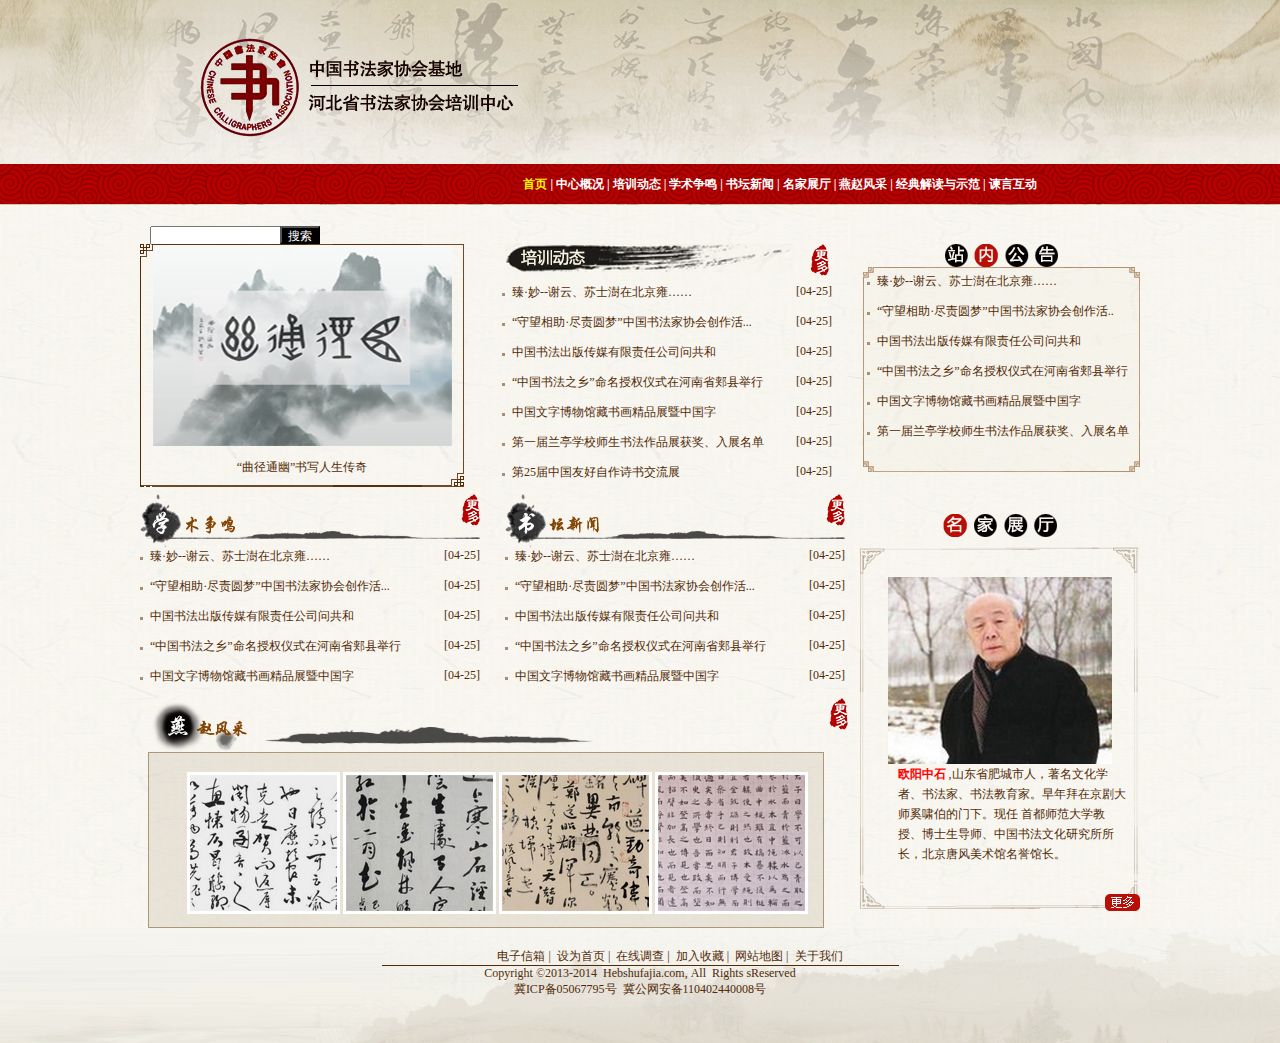
<file: lab9/index.html>
<DOCTYPE html>
<html>
<head>
     <title>河北书法家协会培训中心</title>
     <meta charset="utf-8">
     <link rel="stylesheet" type="text/css" href="css/index.css">
</head>
<body>
<!--页面顶部-->
<div id="dingbu">
  <div class="logo">
      <img src="images/logo.png" class="img1"/>
  </div>
  <div class="daohang">
     <div class="chaolianjie">
        
        <a href="index.html"><span class="shouye">首页</span></a>
        |
        <a href="#">中心概况</a>
        |
        <a href="#">培训动态</a>
        |
        <a href="#">学术争鸣</a>
        |
        <a href="#">书坛新闻</a>
        |
        <a href="#">名家展厅</a>
        |
        <a href="#">燕赵风采</a>
        |
        <a href="#">经典解读与示范</a>
        |
        <a href="#">谏言互动</a>
     </div>
  <div class="sousuokuang">

     <div class="baikuang">
        <input type="text" name="sousuo"/>
     </div>
     <div class="sousuo">
        <input type="submit" value="搜索" style="width:40px;height:18px;background:black;color:white;">
     </div>
     </div>
  </div>
</div>
<!--页面主体部分-->
<div id="zhuti">
  <div id="content-top">
    <div class="news_pic">
      <div class="news_image">
        <img src="images/news.jpg"/>
      </div>
      <div class="news_text">“曲径通幽”书写人生传奇</div>
      </div>
    <div class="news_list">
      <div class="peixundongtai">
        <span class="more"><img src="images/more.png"/></span>
      </div>
      <ul>
        <li><a href="#">臻·妙--谢云、苏士澍在北京雍……</a><span class="date">[04-25]</span></li>
        <li><a href="#">“守望相助·尽责圆梦”中国书法家协会创作活...</a><span class="date">[04-25]</span></li>
        <li><a href="#">中国书法出版传媒有限责任公司问共和</a><span class="date">[04-25]</span></li>
        <li><a href="#">“中国书法之乡”命名授权仪式在河南省郏县举行</a><span class="date">[04-25]</span></li>
        <li><a href="#">中国文字博物馆藏书画精品展暨中国字</a><span class="date">[04-25]</span></li>
        <li><a href="#">第一届兰亭学校师生书法作品展获奖、入展名单</a><span class="date">[04-25]</span></li>
        <li><a href="#">第25届中国友好自作诗书交流展</a><span class="date">[04-25]</span></li>
      </ul>
    </div>
    <div class="news_announce">
      <img src="images/board.png"/>
      <ul>
        <li><a href="#">臻·妙--谢云、苏士澍在北京雍……</a></li>
        <li><a href="#">“守望相助·尽责圆梦”中国书法家协会创作活..</a></li>
        <li><a href="#">中国书法出版传媒有限责任公司问共和</a></li>
        <li><a href="#">“中国书法之乡”命名授权仪式在河南省郏县举行</a></li>
        <li><a href="#">中国文字博物馆藏书画精品展暨中国字</a></li>
        <li><a href="#">第一届兰亭学校师生书法作品展获奖、入展名单</a></li>
      </ul>

        </div>
      </div>
      <div id="content_bottom_left">
        <div id="academic">
          <div class="academic_image">
            <span class="more"><img src="images/more.png"/></span>
          </div>
          <ul>
            <li><a href="#">臻·妙--谢云、苏士澍在北京雍……</a><span class="date">[04-25]</span></li>
            <li><a href="#">“守望相助·尽责圆梦”中国书法家协会创作活...</a><span class="date">[04-25]</span></li>
            <li><a href="#">中国书法出版传媒有限责任公司问共和</a><span class="date">[04-25]</span></li>
            <li><a href="#">“中国书法之乡”命名授权仪式在河南省郏县举行</a><span class="date">[04-25]</span></li>
            <li><a href="#">中国文字博物馆藏书画精品展暨中国字</a><span class="date">[04-25]</span></li>
          </ul>
        </div>
      <div id="book_news">
        <div class="book_news_image">
          <span class="more"><img src="images/more.png"/></span>
        </div>
        <ul>
         <li><a href="#">臻·妙--谢云、苏士澍在北京雍……</a><span class="date">[04-25]</span></li>
         <li><a href="#">“守望相助·尽责圆梦”中国书法家协会创作活...</a><span class="date">[04-25]</span></li>
         <li><a href="#">中国书法出版传媒有限责任公司问共和</a><span class="date">[04-25]</span></li>
         <li><a href="#">“中国书法之乡”命名授权仪式在河南省郏县举行</a><span class="date">[04-25]</span></li>
         <li><a href="#">中国文字博物馆藏书画精品展暨中国字</a><span class="date">[04-25]</span></li>
        </ul>
      </div>
      <div id="fengcai">
        <div class="fengcai_image">
          <span class="more"><img src="images/more.png"/></span>
        </div>
        <div class="fourpictures">
          <a href="#"><img src="images/fengcai1.jpg"/></a>
          <a href="#"><img src="images/fengcai2.jpg"/></a>
          <a href="#"><img src="images/fengcai3.jpg"/></a>
          <a href="#"><img src="images/fengcai4.jpg"/></a>
        </div>
      </div>
    </div>
    <div id="content_bottom_right">
      <div class="mingjiazhanting"><img src="images/show.png"/></div>
        <div class="mingjia">
          <img src="images/mingjia.jpg"/>
          <p>
            <span class="person">欧阳中石</span>
            ,山东省肥城市人，著名文化学者、书法家、书法教育家。早年拜在京剧大师奚啸伯的门下。现任 首都师范大学教授、博士生导师、中国书法文化研究所所长，北京唐风美术馆名誉馆长。
          </p>
          <span class="view"><img src="images/view.png"/></span>
        </div>
   </div>
</div>
    <!--页脚部分-->
    <div id="footer">
      <div class="youqinglianjie">
        <a href="#">电子信箱</a>&nbsp;|&nbsp;
        <a href="#">设为首页</a>&nbsp;|&nbsp;
        <a href="#">在线调查</a>&nbsp;|&nbsp;
        <a href="#">加入收藏</a>&nbsp;|&nbsp;
        <a href="#">网站地图</a>&nbsp;|&nbsp;
        <a href="#">关于我们</a>
      </div>
      <div class="fengexian">
        <img src="images/line.jpg"/>
      </div>
      Copyright &copy;2013-2014&nbsp; Hebshufajia.com,&nbsp;All&nbsp; Rights&nbsp;sReserved  <br/>
      冀ICP备05067795号 &nbsp;冀公网安备110402440008号
    </div>
</body>
</html>
</file>
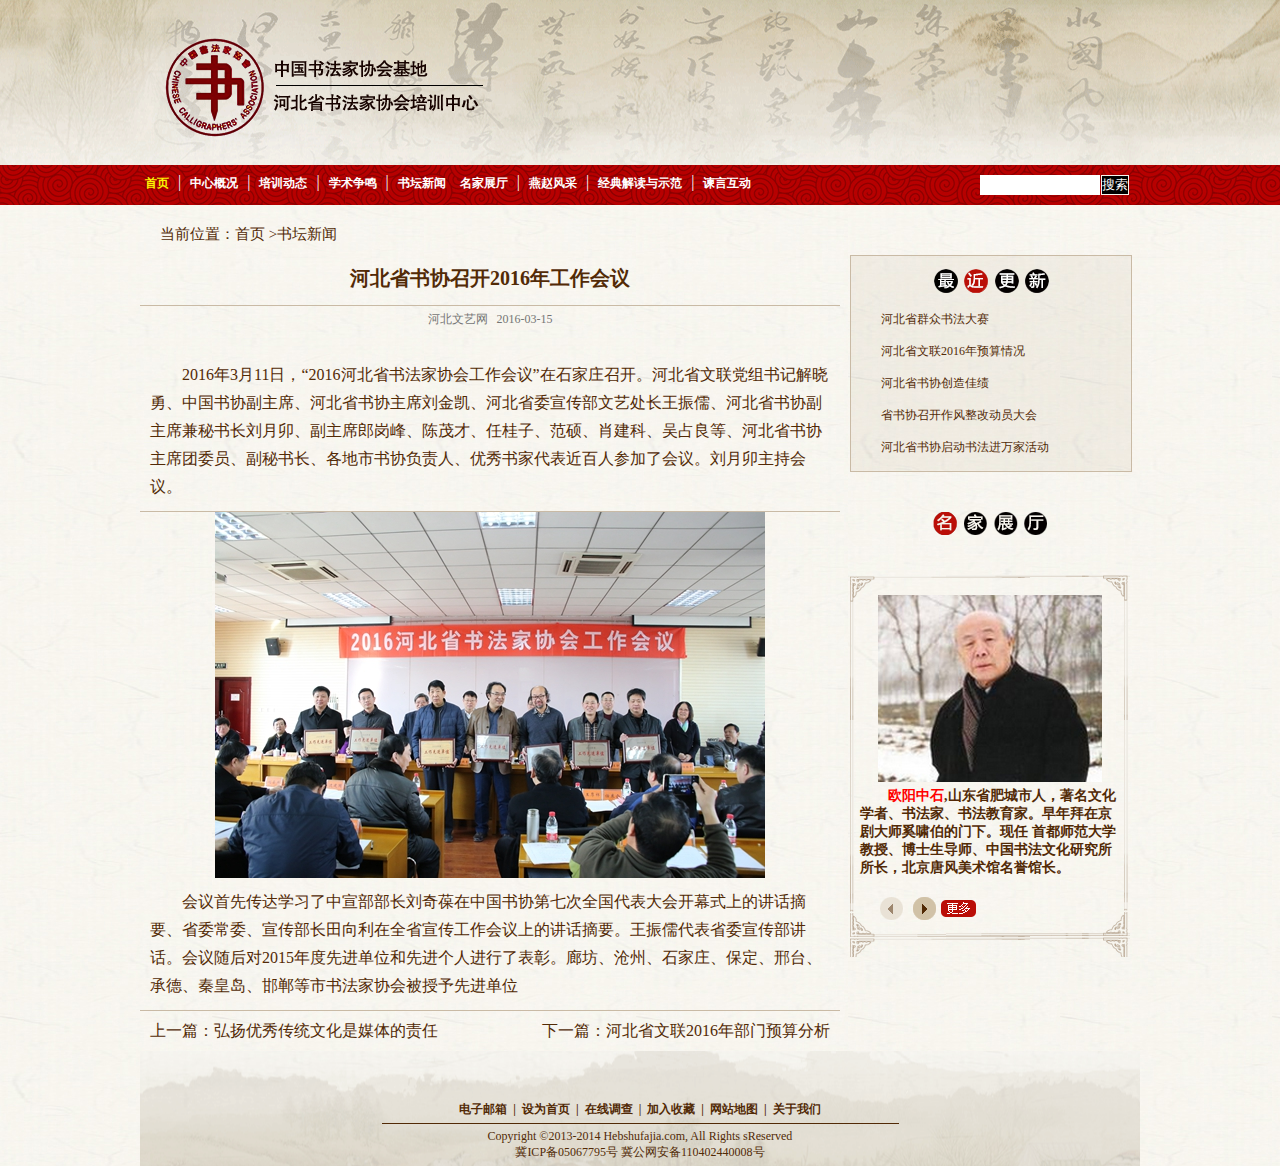
<file: lab10/content.html>
<DOCTYPE html>
<html>
<head> 
     <title>河北省书法家协会-内容</title>
     <meta charset="utf-8">
     <link rel="stylesheet" type="text/css" href="css/dingbukuangjia.css">
     <link rel="stylesheet" type="text/css" href="css/yejiao.css">
     <link rel="stylesheet" type="text/css" href="css/content.css">
</head>
<body>
<!--顶部框架-->
<div class="dingbukuang">
  <div class="logokuang">
   <img src="images/logo.png">
  </div>
  <div class="daohangkuang">
   <div class="daohangneirong">
    <div class="chaolianjie">
     <a href="index.html" style="color:#f9f603;">首页</a>
     |
     <a href="#">中心概况</a>
     |
     <a href="#">培训动态</a>
     |
     <a href="#">学术争鸣</a>
     |
     <a href="#">书坛新闻</a>
     <a href="#">名家展厅</a> 
     |
     <a href="#">燕赵风采</a>
     |
     <a href="#">经典解读与示范</a>
     |
     <a href="#">谏言互动</a>
    </div>
   <div class="sousuoneirong">    
     <div class="sousuoanniu">
        <input type="button" value="搜索" class="anniu">
     </div>
     <div class="sousuobaikuang">
        <input type="text" name="sousuo" class="baikuang"/>
     </div>
   </div>
  </div>
 </div>
</div>
<!--index内容-->
<div class="neirongkuang">
 <div class="zuocekuangjia">
  <div class="weizhi">
     <p>当前位置：<a href="index.html">首页</a> &gt;书坛新闻</p>
  </div>
  <div class="dabiaoti">
     <p>河北省书协召开2016年工作会议<p>
  </div>
  <div class="riqi">
   <p>河北文艺网&nbsp;&nbsp;&nbsp;2016-03-15</p>
  </div>
  <div class="zhengwen">
   <p>2016年3月11日，“2016河北省书法家协会工作会议”在石家庄召开。河北省文联党组书记解晓勇、中国书协副主席、河北省书协主席刘金凯、河北省委宣传部文艺处长王振儒、河北省书协副主席兼秘书长刘月卯、副主席郎岗峰、陈茂才、任桂子、范硕、肖建科、吴占良等、河北省书协主席团委员、副秘书长、各地市书协负责人、优秀书家代表近百人参加了会议。刘月卯主持会议。
   </p>
   <h1>
   <img src="images/huiyi.jpg"/>
   </h1>
   <p>
   会议首先传达学习了中宣部部长刘奇葆在中国书协第七次全国代表大会开幕式上的讲话摘要、省委常委、宣传部长田向利在全省宣传工作会议上的讲话摘要。王振儒代表省委宣传部讲话。会议随后对2015年度先进单位和先进个人进行了表彰。廊坊、沧州、石家庄、保定、邢台、承德、秦皇岛、邯郸等市书法家协会被授予先进单位
   </p>
  </div>
  <div class="zhengwendibu">
   <div class="shangyipian">
    <p>上一篇：<a href="#">弘扬优秀传统文化是媒体的责任</a></p>
   </div>
   <div class="xiayipian">
    <p>下一篇：<a href="#">河北省文联2016年部门预算分析</a></p>
   </div>
  </div>
  </div>
 <div class="youcekuangjia">
  <div class="zuijingengxinkuang">
   <div class="tupiankuang"> 
    <p>
     <img src="images/news.png"/>
    </p>
   </div>
   <div class="wenzikuang">
    <p><a href="#">河北省群众书法大赛</a></p>
    <p><a href="#">河北省文联2016年预算情况</a></p>
    <p><a href="#">河北省书协创造佳绩</a></p>
    <p><a href="#">省书协召开作风整改动员大会</a></p>
    <p><a href="#">河北省书协启动书法进万家活动</a></p>
   </div>
  </div>
  <div class="mingjiazhantingkuang">
   <div class="tupiankuang">
    <p>
     <img src="images/show.png">
    </p>
  </div>
  <div class="renwukuang">
   <div>
    <h1>
    <img src="images/mingjia.jpg">
    </h1>
    <p>
     <span class="mingzi">欧阳中石</span>,山东省肥城市人，著名文化学者、书法家、书法教育家。早年拜在京剧大师奚啸伯的门下。现任 首都师范大学教授、博士生导师、中国书法文化研究所所长，北京唐风美术馆名誉馆长。
    </p>
  </div>
  <div>
   <div class="zuoji">
    <a href="#"><img src="images/before.png"></a>
   </div>
   <div class="youji">
   <a href="#"><img src="images/next1.png">
   </div>
   <div class="gengduo">
    <a href="#"><img src="images/view.png"></a>
   </div>
  </div>
 </div>
</div>
</div>
</div>
<!--页脚-->
<div class="yejiaokuang">
 <div class="youqinglianjiekuang">
  <p>
  <a href="#">电子邮箱</a>
  &nbsp;|&nbsp;
  <a href="#">设为首页</a>
  &nbsp;|&nbsp;
  <a href="#">在线调查</a>
  &nbsp;|&nbsp;
  <a href="#">加入收藏</a>
  &nbsp;|&nbsp;
  <a href="#">网站地图</a>
  &nbsp;|&nbsp;
  <a href="#">关于我们</a>
  </p>
 </div>
 <div class="yejiaotupiankuang">
  <p>
  <img src="images/line.jpg">
  </p>
 </div>
 <div class="beiankuang">
  <p>Copyright ©2013-2014  Hebshufajia.com, All  Rights sReserved</p>
  <p>冀ICP备05067795号  冀公网安备110402440008号</p>
 </div>
</div>
</body>
</html>
</file>
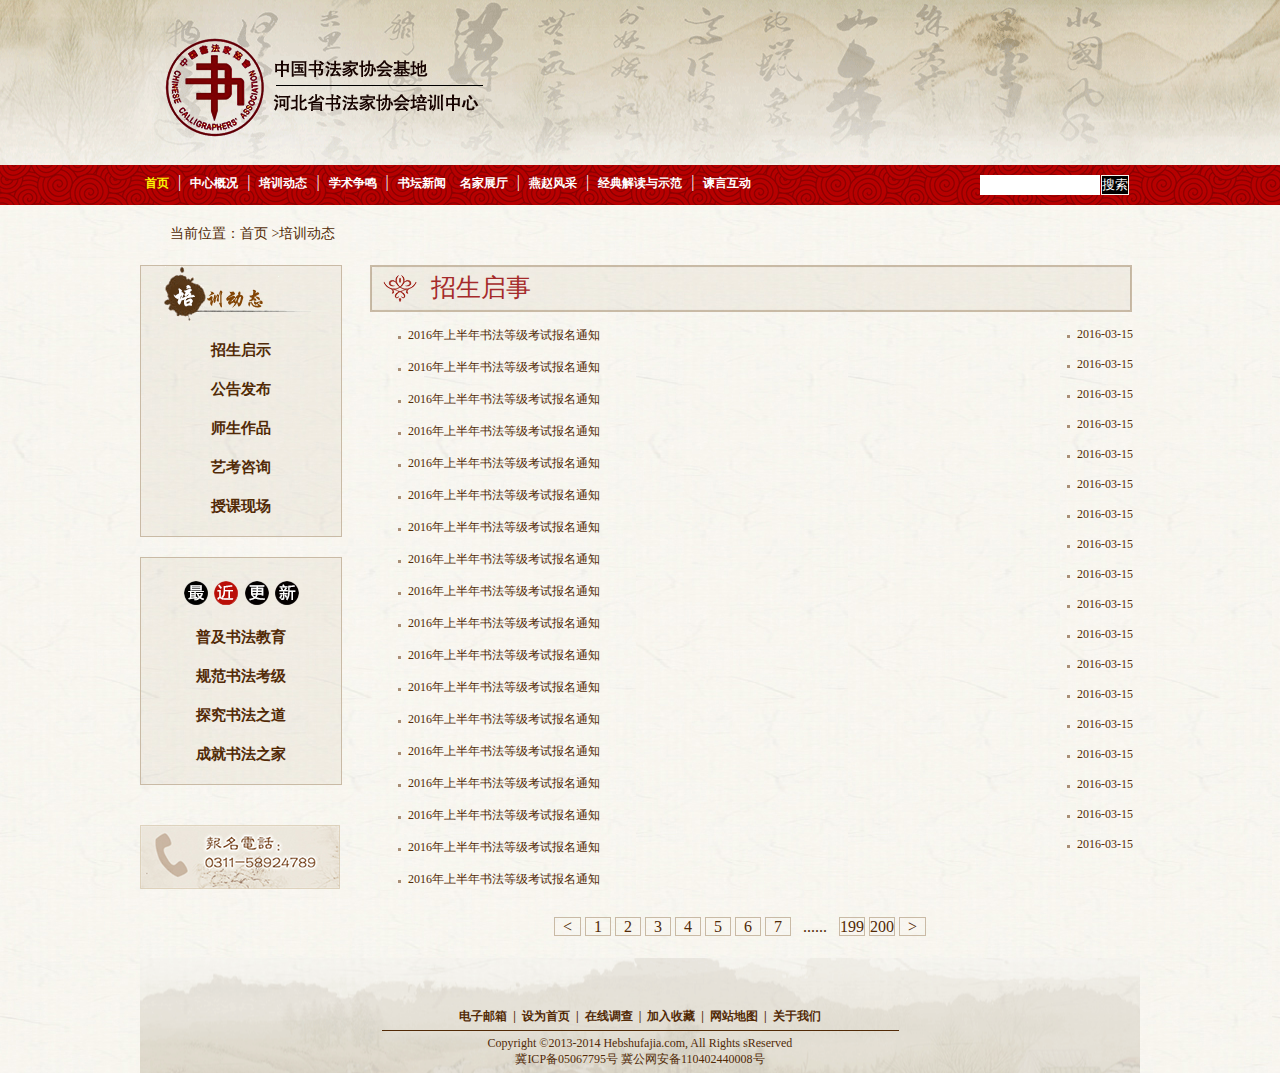
<file: lab10/list.html>
<DOCTYPE html>
<html>
<head> 
     <title>河北省书法家协会—列表</title>
     <meta charset="utf-8">
     <link rel="stylesheet" type="text/css" href="css/dingbukuangjia.css">
     <link rel="stylesheet" type="text/css" href="css/yejiao.css">
     <link rel="stylesheet" type="text/css" href="css/list.css">
</head>
<body>
<!--顶部框架-->
<div class="dingbukuang">
  <div class="logokuang">
   <img src="images/logo.png">
  </div>
  <div class="daohangkuang">
   <div class="daohangneirong">
    <div class="chaolianjie">
     <a href="index.html" style="color:#f9f603;">首页</a>
     |
     <a href="#">中心概况</a>
     |
     <a href="#">培训动态</a>
     |
     <a href="#">学术争鸣</a>
     |
     <a href="#">书坛新闻</a>
     <a href="#">名家展厅</a> 
     |
     <a href="#">燕赵风采</a>
     |
     <a href="#">经典解读与示范</a>
     |
     <a href="#">谏言互动</a>
    </div>
   <div class="sousuoneirong">    
     <div class="sousuoanniu">
        <input type="button" value="搜索" class="anniu">
     </div>
     <div class="sousuobaikuang">
        <input type="text" name="sousuo" class="baikuang"/>
     </div>
   </div>
  </div>
 </div>
</div>
<!--内容-->
<div class="neirongkuang">
 <div class="zuocekuangjia">
  <div class="weizhi">
   <p>当前位置：<a href="index.html">首页</a> &gt;培训动态</p>
  </div>
  <div class="peixundongtaikuang">
   <div class="peixundongtai">
     <div>
      <img src="images/pxdt.png">
     </div>
     <div>
      <ul>
       <li>
        <a href="#">&nbsp;&nbsp;&nbsp;&nbsp;&nbsp;招生启示&nbsp;&nbsp;&nbsp;&nbsp;&nbsp;</a>
       </li>
       <li>
        <a href="#">&nbsp;&nbsp;&nbsp;&nbsp;&nbsp;公告发布&nbsp;&nbsp;&nbsp;&nbsp;&nbsp;</a>
       </li>
       <li>
        <a href="#">&nbsp;&nbsp;&nbsp;&nbsp;&nbsp;师生作品&nbsp;&nbsp;&nbsp;&nbsp;&nbsp;</a>
       </li>
       <li>
        <a href="#">&nbsp;&nbsp;&nbsp;&nbsp;&nbsp;艺考咨询&nbsp;&nbsp;&nbsp;&nbsp;&nbsp;</a>
       </li>
       <li>
        <a href="#">&nbsp;&nbsp;&nbsp;&nbsp;&nbsp;授课现场&nbsp;&nbsp;&nbsp;&nbsp;&nbsp;</a>
       </li>
     </div>
    </div>
   </div>
   <div class="zuijingengxinkuang">
    <div class="zuijingengxin">
     <p>
      <img src="images/news.png">
     </p>
     <p>
      <ul>
       <li>
        <a href="#">&nbsp;&nbsp;&nbsp;&nbsp;&nbsp;普及书法教育&nbsp;&nbsp;&nbsp;&nbsp;&nbsp;</a>
       </li>
       <li>
        <a href="#">&nbsp;&nbsp;&nbsp;&nbsp;&nbsp;规范书法考级&nbsp;&nbsp;&nbsp;&nbsp;&nbsp;</a>
       </li>
       <li>
        <a href="#">&nbsp;&nbsp;&nbsp;&nbsp;&nbsp;探究书法之道&nbsp;&nbsp;&nbsp;&nbsp;&nbsp;</a>
       </li>
       <li>
        <a href="#">&nbsp;&nbsp;&nbsp;&nbsp;&nbsp;成就书法之家&nbsp;&nbsp;&nbsp;&nbsp;&nbsp;</a>
       </li>
     </p>
    </div>
   </div>
   <div class="baomingdianhuakuang">
    <p>
    <img src="images/tel.gif">
    </p>
   </div>
  </div>
  <div class="youcekuangjia">
   <div class="zhaoshengqishikuang">
    <p>招生启事</p>
   </div>
   <div class="kaoshibaogaotongzhi">
    <ul>
     <li><a href="#">2016年上半年书法等级考试报名通知</a></li>
     <li><a href="#">2016年上半年书法等级考试报名通知</a></li>
     <li><a href="#">2016年上半年书法等级考试报名通知</a></li>
     <li><a href="#">2016年上半年书法等级考试报名通知</a></li>
     <li><a href="#">2016年上半年书法等级考试报名通知</a></li>
     <li><a href="#">2016年上半年书法等级考试报名通知</a></li>
     <li><a href="#">2016年上半年书法等级考试报名通知</a></li>
     <li><a href="#">2016年上半年书法等级考试报名通知</a></li>
     <li><a href="#">2016年上半年书法等级考试报名通知</a></li>
     <li><a href="#">2016年上半年书法等级考试报名通知</a></li>
     <li><a href="#">2016年上半年书法等级考试报名通知</a></li>
     <li><a href="#">2016年上半年书法等级考试报名通知</a></li>
     <li><a href="#">2016年上半年书法等级考试报名通知</a></li>
     <li><a href="#">2016年上半年书法等级考试报名通知</a></li>
     <li><a href="#">2016年上半年书法等级考试报名通知</a></li>
     <li><a href="#">2016年上半年书法等级考试报名通知</a></li>
     <li><a href="#">2016年上半年书法等级考试报名通知</a></li>
     <li><a href="#">2016年上半年书法等级考试报名通知</a></li>
    </ul>
   </div>
   <div class="tongzhiriqi">
    <ul>
     <li>2016-03-15</li>
     <li>2016-03-15</li>
     <li>2016-03-15</li>
     <li>2016-03-15</li>
     <li>2016-03-15</li>
     <li>2016-03-15</li>
     <li>2016-03-15</li>
     <li>2016-03-15</li>
     <li>2016-03-15</li>
     <li>2016-03-15</li>
     <li>2016-03-15</li>
     <li>2016-03-15</li>
     <li>2016-03-15</li>
     <li>2016-03-15</li>
     <li>2016-03-15</li>
     <li>2016-03-15</li>
     <li>2016-03-15</li>
     <li>2016-03-15</li>
    </ul>
   </div>
   <div class="yeshu">
    <span class="kuang"><a href="#">&nbsp;&nbsp;<&nbsp;&nbsp;</a></span>
    <span class="kuang"><a href="#">&nbsp;&nbsp;1&nbsp;&nbsp;</a></span>
    <span class="kuang"><a href="#">&nbsp;&nbsp;2&nbsp;&nbsp;</a></span>
    <span class="kuang"><a href="#">&nbsp;&nbsp;3&nbsp;&nbsp;</a></span>
    <span class="kuang"><a href="#">&nbsp;&nbsp;4&nbsp;&nbsp;</a></span>
    <span class="kuang"><a href="#">&nbsp;&nbsp;5&nbsp;&nbsp;</a></span>
    <span class="kuang"><a href="#">&nbsp;&nbsp;6&nbsp;&nbsp;</a></span>
    <span class="kuang"><a href="#">&nbsp;&nbsp;7&nbsp;&nbsp;</a></span>
    &nbsp;&nbsp;......&nbsp;&nbsp;
    <span class="kuang"><a href="#">199</a></span>
    <span class="kuang"><a href="#">200</a></span>
    <span class="kuang"><a href="#">&nbsp;&nbsp;>&nbsp;&nbsp;</a></span>
   </div>
  </div>
 </div>
<!--页脚-->
<div class="yejiaokuang">
 <div class="youqinglianjiekuang">
  <p>
  <a href="#">电子邮箱</a>
  &nbsp;|&nbsp;
  <a href="#">设为首页</a>
  &nbsp;|&nbsp;
  <a href="#">在线调查</a>
  &nbsp;|&nbsp;
  <a href="#">加入收藏</a>
  &nbsp;|&nbsp;
  <a href="#">网站地图</a>
  &nbsp;|&nbsp;
  <a href="#">关于我们</a>
  </p>
 </div>
 <div class="yejiaotupiankuang">
  <p>
  <img src="images/line.jpg">
  </p>
 </div>
 <div class="beiankuang">
  <p>Copyright ©2013-2014  Hebshufajia.com, All  Rights sReserved</p>
  <p>冀ICP备05067795号  冀公网安备110402440008号</p>
 </div>
</div>
</body>
</html>
</file>
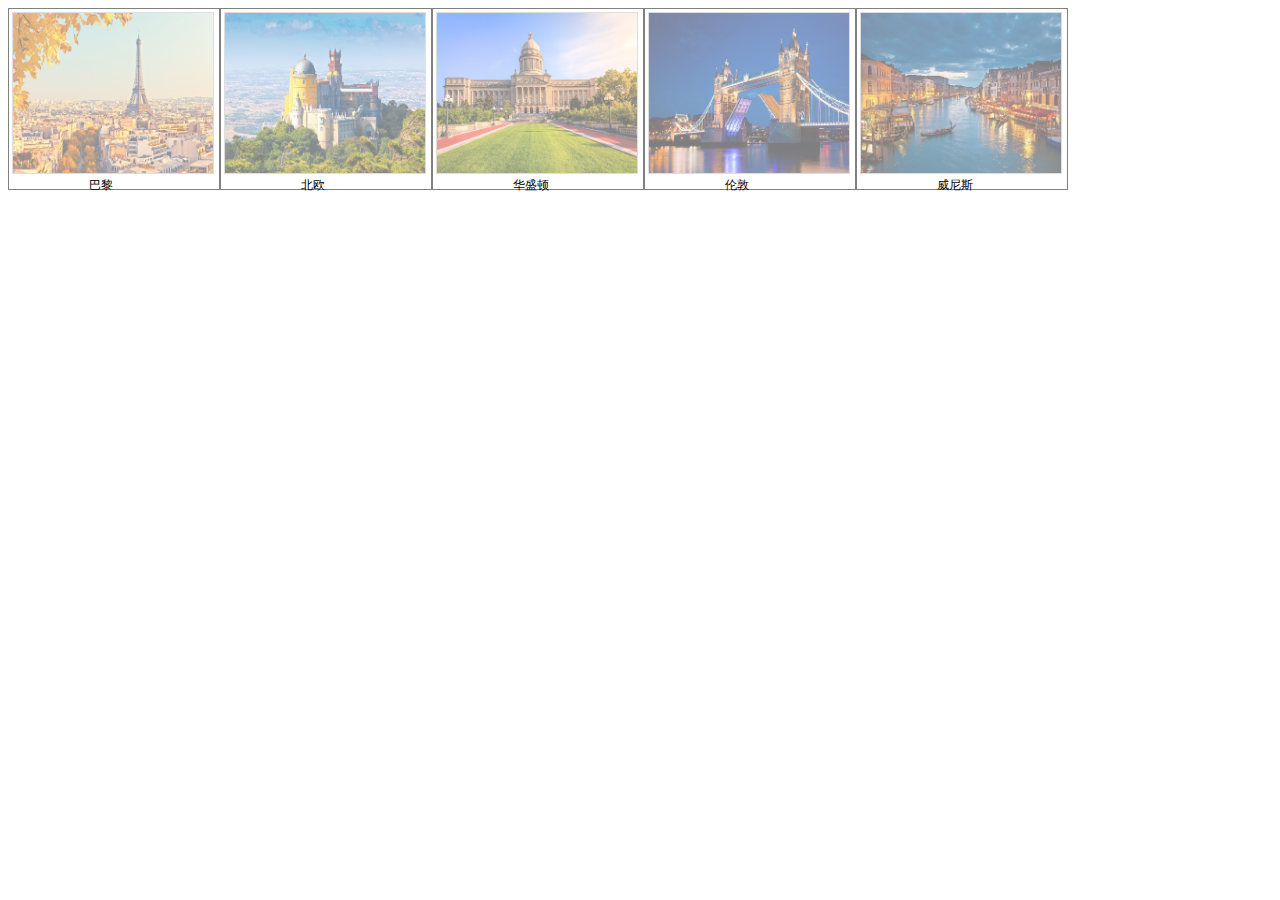
<file: lab11/pictures.html>
<!DOCTYPE html>
<html>
	<head>
		<title>pictures</title>
		<meta  charset="UTF-8"/>
		<style type="text/css">
			.image{
				width:210px;
				height:180px;
				float:left;
				margin:0px 0px 2px 0px;
				border:1px solid gray;
			}
			.img{
				width:205px;
				height:200px;
				float:left;
				opacity:0.5;
			}
			.desc{
				font-size:12px;
				float:left;
				padding:0px 80px;
			}
			.img:hover{
				opacity:1;
			}
			div.image img{
				display:inline;
				margin:3px;
				border:1px solid #bebebe;
				width:200px;
				height:160px;
			}
			div.image a:hover img{
				border:1px solid #333333;
			}
		</style>
	</head>
	<body>
		<div class="image">
			<a target="_blank" href="images/pic1.jpg">
				<img class="img" src="images/pic1.jpg" alt="paris"/>
			</a>
			<div class="desc">巴黎</div>
		</div>
		<div class="image">
			<a target="_blank" href="images/pic2.jpg">
				<img class="img" src="images/pic2.jpg" alt="north"/>
			</a>
			<div class="desc">北欧</div>
		</div>
		<div class="image">
			<a target="_blank" href="images/pic3.jpg">
				<img class="img" src="images/pic3.jpg" alt="washington"/>
			</a>
			<div class="desc">华盛顿</div>
		</div>
		<div class="image">
			<a target="_blank" href="images/pic4.jpg">
				<img class="img" src="images/pic4.jpg" alt="lundon"/>
			</a>
			<div class="desc">伦敦</div>
		</div>
		<div class="image">
			<a target="_blank" href="images/pic5.jpg">
				<img class="img" src="images/pic5.jpg" alt="venice"/>
			</a>
			<div class="desc">威尼斯</div>
		</div>
	</body>
</html>
</file>
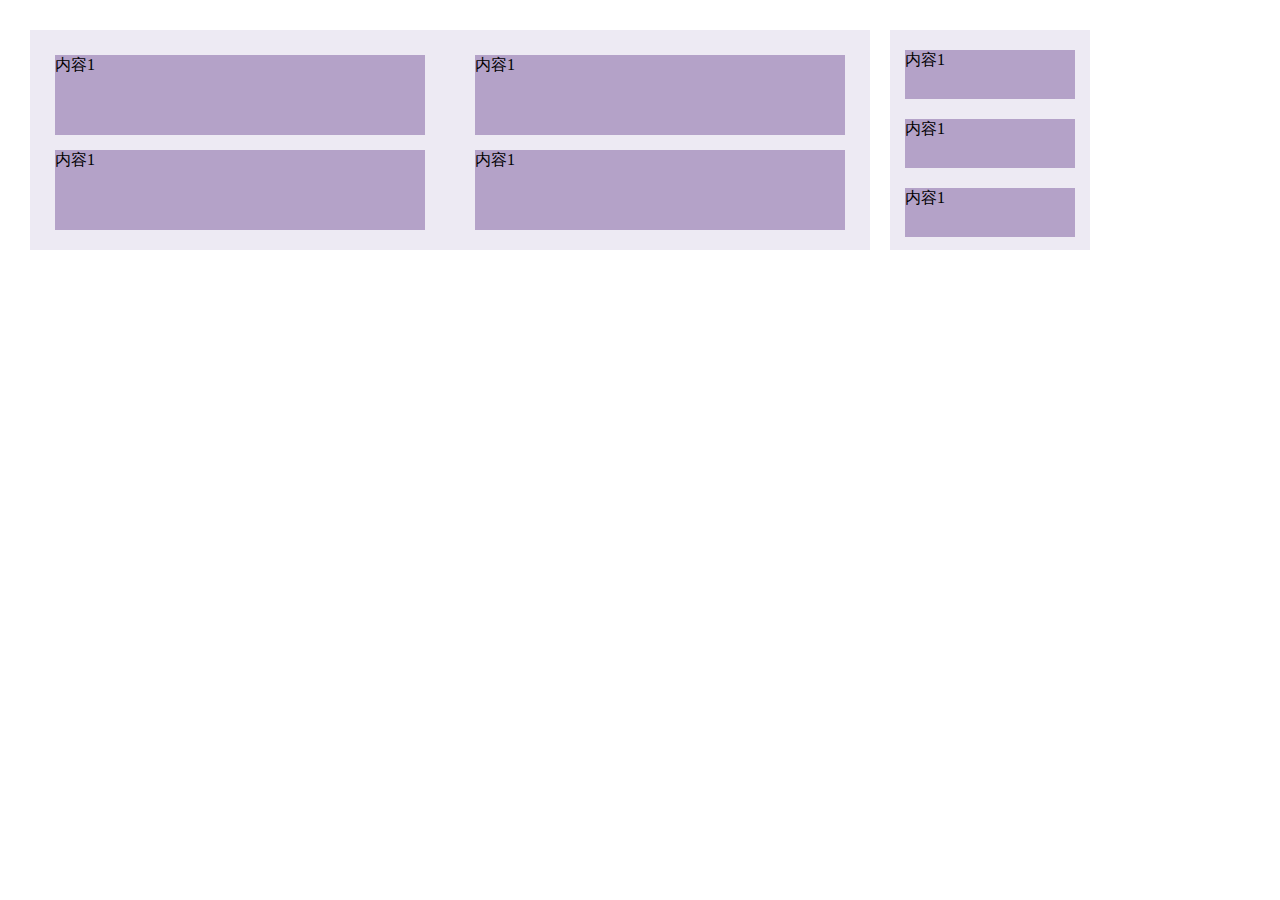
<file: 任务11-1/11-1(1).html>
<!DOCTYPE html>
<html>
	<head>
		<title></title>
		<meta  charset="UTF-8"/>
		<style type="text/css">
		*{  margin:10px;

        }

        .lf{
	        float:left;
	        background-color:#EDEAF3;
        }
        .lfs,.lfx{
	        float: left;
	        height:200px;
	        width:400px;
        }
        .rg{
	        float: left;
	        width:200px;
	        height:220px;
	        background-color:#EDEAF3;

        }
        .lin{
	        margin:15px;
	        height:80px;
	        background-color:#b4a2c8;
        }
        .rin{
	        margin:20px 15px;
	        height:49px;
	        width:;
	        background-color:#b4a2c8;
        }
		</style>
	</head>
	<body>
	<span class="lf">
	        <span class="lfs">
	    	    <div class="lin">内容1</div>
	    	    <div class="lin">内容1</div>
	        </span>
	        <span class="lfx">
	    	    <div class="lin">内容1</div>
	    	    <div class="lin">内容1</div>
	        </span>
	    </span>
	    <div class="rg">
	    	<div class="rin">内容1</div>
	    	<div class="rin">内容1</div>
	    	<div class="rin">内容1</div>
	    </div>
    
		
	</body>
</html>
</file>
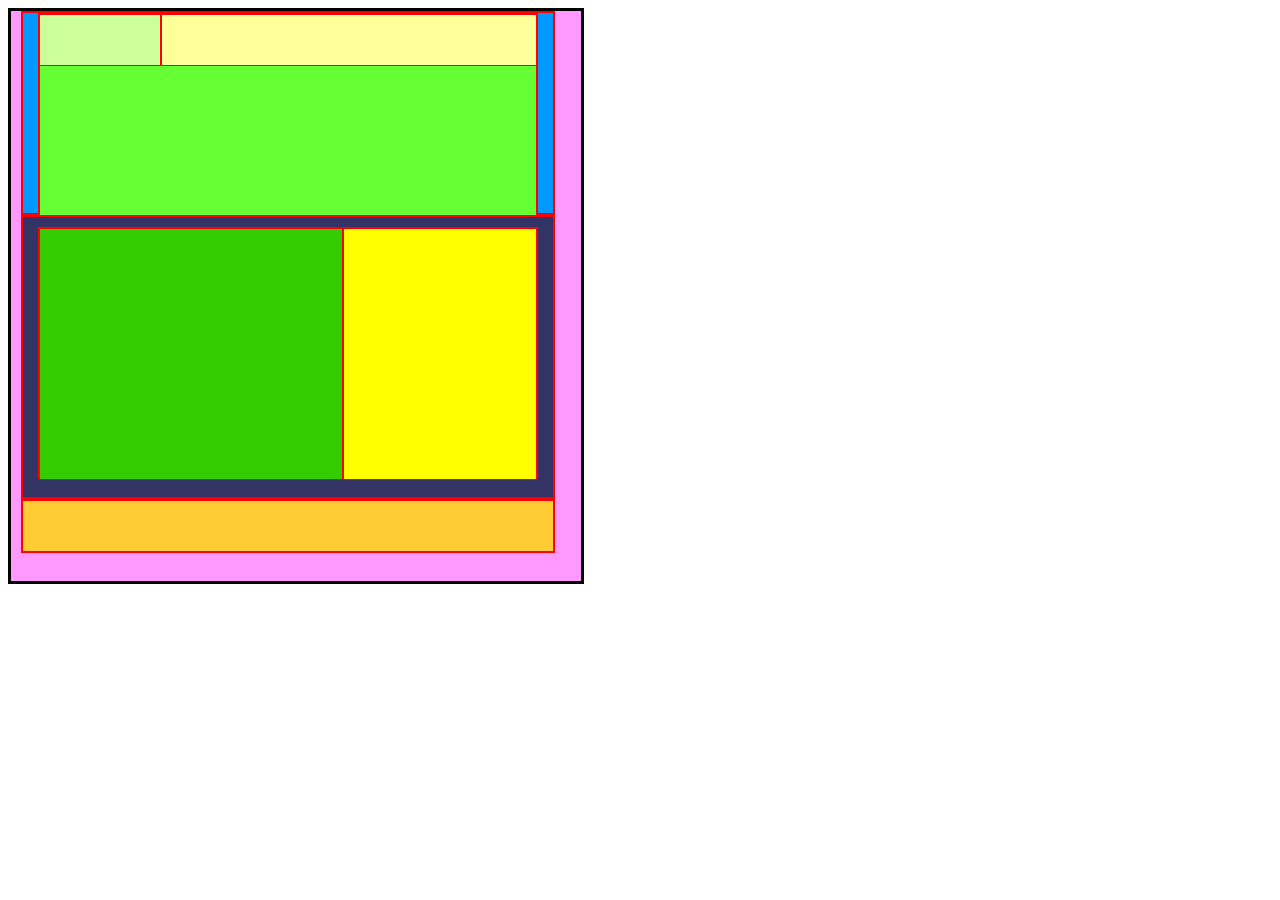
<file: 任务11-1/11-1(2).html>
<!DOCTYPE html>
<html>
	<head>
		<title></title>
		<meta  charset="UTF-8"/>
		<style type="text/css">
		.biggest{
	float:;
	margin:;
	border-color:black;
	border-width:3px;
	border-style:solid;
	padding:0px 10px 20px 10px;
	height:550px;
	width:550px;
	background-color:#ff99ff;
    
}

.one{
	float:;
	margin:;
	border-color:red;
	border-width:2px;
	border-style:solid;
    padding:0px 15px;
	height:200px;
	width:500px;
	background-color:#0099ff;

}
.two{
	float:;
	margin:;
	border-color:red;
	border-width:2px;
	border-style:solid;
	padding:10px 15px 20px 15px;
	height:250px;
	width:500px;
	background-color:#333366;

}
.three{
	float:;
	margin:;
	border-color:red;
	border-width:2px;
	border-style:solid;
	padding:;
	height:50px;
	width:530px;
	background-color:#ffcc33;

}
.onin{
	float:;
	margin:;
	border-color:red;
	border-width:1px;
	border-style:solid;
	padding:;
	height:200px;
	width:;
	background-color:;

}
.twin{
	float:;
	margin:;
	border-color:red;
	border-width:1px;
	border-style:solid;
	padding:;
	height:250px;
	width:;
	background-color:;

}
.a{
	float:left;
	margin:;
	border-color:red;
	border-width:1px;
	border-style:solid;
	padding:;
	height:50px;
	width:120px;
	background-color:#ccff99;

}
.b{
	float:left;
	margin:;
	border-color:red;
	border-width:1px;
	border-style:solid;
	padding:;
	height:50px;
	width:374px;
	background-color:#ffff99;

}
.c{
	float:;
	margin:;
	border-color:red;
	border-width:1px;
	border-style:solid;
	padding:;
	height:200px;
	width:;
	background-color:#66ff33;

}
.d{
	float:left;
	margin:;
	border-color:red;
	border-width:1px;
	border-style:solid;
	padding:;
	height:250px;
	width:302px;
	background-color:#33cc00;

}
.e{
    float:left;
	margin:;
	border-color:red;
	border-width:1px;
	border-style:solid;
	padding:;
	height:250px;
	width:192px;
	background-color:#ffff00;
}
		</style>
	</head>
	<body>
	<div class="biggest">
	    
	    <div class="one">
	        <div class="onin">
	            <div class="a">
	            </div>
	            <div class="b">
                </div>
	            <div class="c">
	            </div>
	        </div>
	    </div>
	    <div class="two">
	        <div class="twin">
	            <div class="d">
	            </div>
	            <div class="e">
	            </div>
	        </div>
	    </div>
	        <div class="three">
	        </div>
	    
    </div>
	</body>
</html>
</file>
<file: lab9/css/index.css>
*{
	margin:0 auto;
	font-size:12px;
	font-family:宋体;
	padding:0;
	color:#522a06;
	text-align:center;

}
body{
	background:url(../images/bodybg.gif);
}
li{
	list-style-image:url(../images/pot.gif);
	text-align:left;
	list-style-position:inside;
}
a:link{
	text-decoration:none;
	color:#522a06;
}
a:hover{
	text-decoration:underline;
}
#dingbu{
	floT:left;
	background:url(../images/bg.gif);
	height:205px;
	background-position: center top;

}
.logo{
	clear:left;
	background-position: center;
	height:164px;
	width:1000px;
	padding:0px 0px 0px 40px;

}
.img1{
	float:left;
	display:block;
	padding:38px 0px 0px 40px;
}
.daohang{
	height:40px;
	background:url(../images/nav.jpg);


}
.chaolianjie{

	width:600px;
	font-weight:bold;
	color:#fff;
	height:40px;
	padding-top:12px;
	margin-left:40em;
	float:left;
}
.shouye{
	color:#f9f603;
}
.chaolianjie a{
	color:#fff;
}
.chaolianjie a:hover{
	color:#f9f603;
	text-decoration:none;
}
.sosuokuang{
	width:200px;
	height:30px;
	padding-top:12px;
}
.sousuo{
	width:40px;
	height:20px;
	background-color:#000;
	color:#fff;
	border:1px solid #f8f5ee;
	float:right;
}
.baikuang{
	margin:10px 0px 0px 150px;
	width:120px;
	height:18px;
	padding:0;
	border:0;
	background-color:#f8f5ee;
	float:left;
}
.sousuo{
	margin:10px 0px 0px 10px;
	padding:0;
	width:40px;
	height:18px;
	background:#000;
	color:#fff;
	border:0;	
	float:left;
}
#zhuti{
	width:1000px;
	clear:both;
	margin:auto;
}
#content_top{
	overflow:hidden;
}
#content_bottom_left{
	width:715px;
	float:left;
}
#content_bottom_right{
	width:280px;
	padding-top:20px;
	float:right;
}
.news_pic{
	width:324px;
	height:243px;
	background:url(../images/news_bg.png);
	float:left;
	
}
.news_pic .news_image{
	width:300px;
	height:200px;
	margin:2px auto;
	padding:auto;
}
.news_pic .news_text{
	width:300px;
	height:22px;
	margin:10px auto;
	padding-top:3px;
}
.news_list{
	width:330px;
	margin-left:38px;
	float:left;

}
.news_list li{
	height:30px;
}
.peixundongtai{
	background:url(../images/change.png) no-repeat;
	width:324px;
	height:40px;
}
.more{
	float:right;
}
.date{
	float:right;
}
.news_announce{
	width:277px;
	float:right;
	padding-left:6px;
}
.news_announce ul{
	width:285px;
	height:210px;
	background:url(../images/board_bg.png) no-repeat;
	padding-top:6px;
	padding-left:4px;
}
.news_announce li{
	height:30px;
}
#academic{
	width:340px;
	float:left;
}
.academic_image{
	background:url(../images/academic.png);
	height:54px;
}
#academic li{
	height:30px;
}
#book_news{
	width:340px;
	padding-left:25px;
	float:left;
}
.book_news_image{
	background:url(../images/book_news.png);
	height:54px;
}
#book_news li{
	height:30px;
}
#fengcai{
	width:700px;
	clear:both;
}
.fengcai_image{
	background:url(../images/fengcai_bg1.png) no-repeat;
	height:54px;
}
.fourpictures{
	height:136px;
	padding:20px;
	background:url(../images/fengcai_bg2.png) no-repeat;
}
#content_bottom_right{
	height:400px;
}
.mingjiazhanting{
	margin-top:0px;
	height:23px;
}
.mingjia{
	background:url(../images/show_bg.png) no-repeat;
	margin-top:10px;
	height:370px;
}
.mingjia img{
	padding-top:30px;
}
.person{
	color:red;
	font-weight:bold;
}
#content_bottom_right p{
	width:230px;
	padding-left:25px;
	line-height:20px;
	text-align:left;
}
.view{
	float:right;
}
#footer{
	padding-top:10px;
	height:105px;
	clear:both;
	background:url(../images/foot.gif);
}
.youqinglianjie{
	margin-left:60px;
	padding-top:10px;
}
</file>
<file: lab10/css/dingbukuangjia.css>
*{
	margin:0 auto;
	padding:0;
	border:0;
	font-family:宋体；
	font-size:12px;
	color:#522a06;
}
body{
	background:url(../images/bodybg.gif);
}
li{

	text-align:left;
	list-style-position:inside;
	list-style-type: none;
}
a:link{
	text-decoration:none;
	color:#522a06;
}
a:hover{
	text-decoration:underline;
}
.dingbukuang{
	background:url(../images/bg.gif);
	background-position: center top;
	height:205px;
	margin:0 auto;
}
.logokuang{
	background-position:center top;
	height:165px;
	width:1000px;
}
.logokuang img{
	margin:38px 0px 0px 25px;
}
.daohangkuang{
	background:url(../images/nav.jpg);
	background-position: center;
	height:40px;
}
.daohangneirong{
	width:1000px;
	height:40px;
	background:none;
	background-position: center;
}
.chaolianjie{ 
	margin-top: 8px;
	float:left;
	width:700px;
	color:#fff;
	height:32px;
}
.chaolianjie a{
	margin:0px 5px 0px 5px;
	font-weight: bolder;
	color:#fff;
	height:40px;
	font-size: 12px;

}
.chaolianjie a:hover{
	color:#f9f603;
	text-decoration:none;
}
.sousuoneirong{
	float:left;
	height:40px;
	width:300px;

}
.sousuobaikuang{
	float:right;
	height:40px;
	width:120px;
	
}
.baikuang{
	height:20px;
	width:120px;
	margin: 10px 0px 10px 0px;


}
.sousuoanniu{
	float:right;
	height:40px;
	width:40px;
}
.anniu{
	margin:10px 0px 10px 1px;
  	height:20px;
	background-color:#000;
	color:#fff;
	border:1px solid #f8f5ee;
}
</file>
<file: lab10/css/yejiao.css>
.yejiaokuang{
	width:1000px;
	padding-top: 10px;
	clear:both;
	background:url(../images/foot.gif);
	background-position: center;
	height:105px;
}
.youqinglianjiekuang p{
	font-size:12px;
	padding:40px 0 0 0;
	text-align: center;
	font-weight: bold;
}
.yejiaotupiankuang p{
	text-align: center;
	margin:5px;
}
.beiankuang p{
	text-align: center;
	font-size:12px;
}
</file>
<file: lab10/css/content.css>
.neirongkuang{
	margin:0 auto;
	background-position:center top;
	width:1000px;
    clear:both;
}
.zuocekuangjia{
	float:left;
    width:700px;
}
.youcekuangjia{
	float:right;
	width:300px;

}
.weizhi{
	width:700px;
	height:40px;
	font-size:15px;
}
.weizhi p{
	padding:20px 0px 0px 20px;
}
.dabiaoti{
	margin:20px 0 0 0;
	text-align: center;
	font-weight: bolder;
	font-size:20px;
	height:40px;
	border-bottom:1px solid #c9baa5;
}
.riqi{
	height:40px;
	width:700px;
}
.riqi p{
	text-align: center;
	margin-top: 5px;
	font-size:12px;
	color:#757575;
}
.zhengwen p{
	line-height: 28px;
	padding:10px 10px 10px 10px;
	font size:14px;
	text-indent: 2em;
	text-align: left;
	border-bottom:1px solid #c9baa5;
}
.zhengwen h1{

	text-align: center;

}
.zhengwendibu{
	height:40px;
	width:700px;
}
.shangyipian{
	float:left;
	height:40px;
	width:350px;
}
.xiayipian{
	float:right;
	height:40px;
	width:350px;
}
.shangyipian p{
	float:left;
	margin:10px;
}
.xiayipian p{
	float:right;
	margin:10px;
}
.zuijingengxinkuang{
	width:280px;
	margin:50px 20px 40px 10px;
	background:url(../images/bg.png);
	border:1px solid #c9baa5;
}
.tupiankuang{

	margin-top:10px;
	width:280px;
}
.tupiankuang p{
	text-align: center;
}
.wenzikuang p{
	font-size:12;
	text-align: left;
	margin:15px 30px 15px 30px;
}
.renwukuang{
	margin:40px 0 0 10px;
	padding-top: 20px;
	background:url(../images/show_bg.png);
	height:362px;
	width:280px;
	text-align: center;
	font-size:12px;
}
.renwukuang p{
	margin:5px 10px 0 10px;
	text-indent: 2em;
	font-size:14px;
	text-align: left;
	font-weight: bolder;

}
.mingzi{
	color:red;
}
.zuoji{
	margin:20px 0 0 30px;
	float:left;
}
.youji{
	margin:20px 0 0 0;
	float:left;
}
.gengduo{
	margin:23px 0 0 5px;
	float:left;
}
</file>
<file: lab10/css/list.css>
.neirongkuang{
	margin:0 auto;
	background-position:center top;
	width:1000px;
    clear:both;
}
.zuocekuangjia{
	float:left;
    width:200px;
}
.youcekuangjia{
	float:right;
	width:800px;

}
.weizhi{
	width:200px;
	height:40px;
	font-size:14px;
}
.weizhi p{
	padding:20px 0px 0px 30px;
}
.peixundongtaikuang{
	width:200px;
	margin:20px 100px 0px 0px;
	background:url(../images/bg.png);
	border:1px solid #c9baa5;
    text-align: center;
}

.peixundongtaikuang li{
	font-size: 15px;
	text-align: center;
	margin:20px 0 20px 0;
	font-weight: bold;

}
.zuijingengxinkuang{
	width:200px;
	margin:20px 100px 40px 0px;
	padding-top: 20px;
	background:url(../images/bg.png);
	border:1px solid #c9baa5;
    text-align: center;
}
.zuijingengxinkuang li{
	font-size: 15px;
	text-align: center;
	margin:20px 0 20px 0;
	font-weight: bold;
	list-style-type: none;
}

.zhaoshengqishikuang{
	background:url(../images/listtitle.png);
	margin: 60px 0 0 30px;

	width:760px;
	height:45px;
	border:1px solid #c9baa5;
}
.zhaoshengqishikuang p{
	padding-left: 60px;
	padding-top: 5px;
	font-size: 25px;
	color:#A52A2A;
}
.zuocekuangjia a:hover{
	background-image: url(../images/menubg.gif);
	background-position: left;
	background-repeat: no-repeat;
	color:red;

}
.kaoshibaogaotongzhi{
	width: 500px;
	float:left;
	padding-left: 58px;

}
.kaoshibaogaotongzhi li{
	list-style-image:url(../images/pot.gif);
	margin-top:15px;
	font-size: 12px;
}
.tongzhiriqi{
	width: 235px;
	float:left;

}
.tongzhiriqi li{
	text-align: right;
	list-style-image:url(../images/pot.gif);
	margin-top:15px;
	font-size: 12px;
}
.yeshu{
	margin: 20px 0 0 0;
	padding-top:30px;
	text-align: center;
	clear:both;
	height:40px;
	width: 800px;
}
.kuang{
	height:30px;
	width:40px;
	margin:0px 0px 0px 0px;
	border:1px solid #c9baa5;
}
</file>
